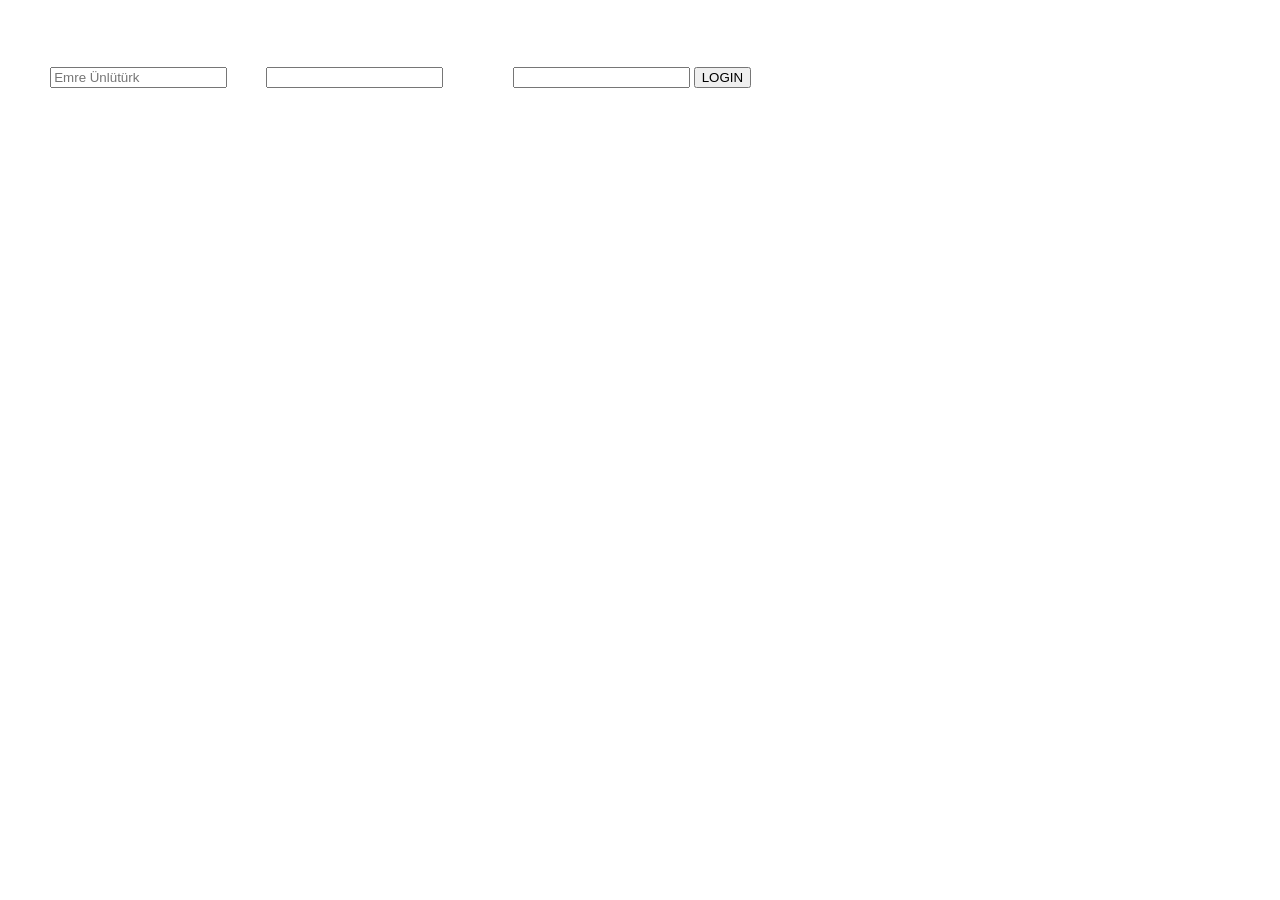
<file: index1.html>
<!DOCTYPE html>
<html lang="en">
<head>
    <meta charset="UTF-8">
    <meta name="viewport" content="width=device-width, initial-scale=1.0">
    <title>Document</title>
    <link rel="stylesheet" href="style1.css">
</head>
<body>
    <div class="login-container">
  <h2>Login</h2>
  
  <form>
    <label>Name</label>
    <input type="text" placeholder="Emre Ünlütürk">

    <label>Nick</label>
    <input type="text">

    <label>Password</label>
    <input type="password">

    <button type="submit">LOGIN</button>
  </form>
</div>
</body>
</html>
</file>
<file: style1.css>
body {
    background-image:url(https://img.freepik.com/free-photo/painting-mountain-lake-with-mountain-background_188544-9126.jpg?semt=ais_hybrid&w=740&q=80) ;
    background-size: cover;
    background-attachment: fixed;
    color: white;
}
.film {
    text-decoration: none;
    font-size: 32px;
}
.lol {
    text-decoration: none;
    color: white;
    font-size: 64px;
    display: flex;
    justify-content: center;
}
.lil {
      text-decoration: none;
    color: lightgreen;
    font-size: 64px; 
        display: flex;
    justify-content: center; 
}
</file>
